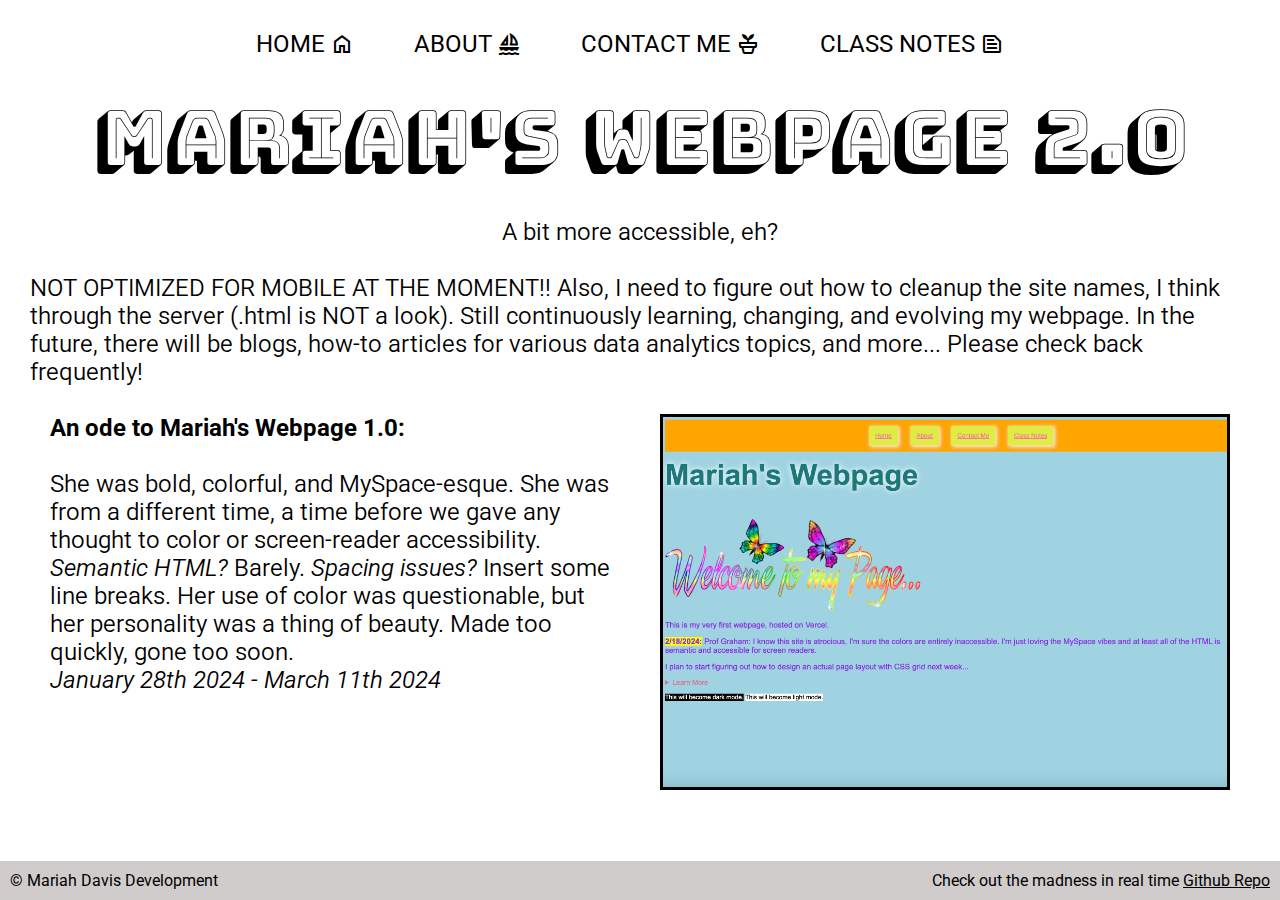
<file: index.html>
<!DOCTYPE html>
<html>
    <head>
    <meta charset="UTF-8">
    <meta name="viewport" content="width=device-width, initial-scale=1.0">
    <title>Mariah Davis - Home</title>
    <link rel="stylesheet" type="text/css" href="style.css" /> <!--This is where we link the .css style sheet -->

    <!-- Google Font and Emoji imports-->
    <link href="https://fonts.googleapis.com/css2?family=Lato:ital,wght@0,100;0,300;0,400;0,700;0,900;1,100;1,300;1,400;1,700;1,900&family=Roboto:ital,wght@0,100;0,300;0,400;0,500;0,700;0,900;1,100;1,300;1,400;1,500;1,700;1,900&display=swap" rel="stylesheet">
    <link href="https://fonts.googleapis.com/css2?family=Bungee+Shade&family=Sacramento&display=swap" rel="stylesheet">
     <!-- Sailboat--><link rel="stylesheet" href="https://fonts.googleapis.com/css2?family=Material+Symbols+Outlined:opsz,wght,FILL,GRAD@20..48,100..700,0..1,-50..200" />
    <!-- Home --><link rel="stylesheet" href="https://fonts.googleapis.com/css2?family=Material+Symbols+Outlined:opsz,wght,FILL,GRAD@24,400,0,0" />
    <!-- Potted Plant --><link rel="stylesheet" href="https://fonts.googleapis.com/css2?family=Material+Symbols+Outlined:opsz,wght,FILL,GRAD@24,400,0,0" />
    <!-- Text Snippet --><link rel="stylesheet" href="https://fonts.googleapis.com/css2?family=Material+Symbols+Outlined:opsz,wght,FILL,GRAD@24,400,0,0" />
    
    <!-- Google tag (gtag.js) -->
    <script async src="https://www.googletagmanager.com/gtag/js?id=G-8XV23T1V4N"></script>
    <script>
    window.dataLayer = window.dataLayer || [];
    function gtag(){dataLayer.push(arguments);}
    gtag('js', new Date());
    gtag('config', 'G-8XV23T1V4N');
</script>
    </head>
        <header class="siteHeader">

            <nav class="navigation">
                <ul>
                    <li><a href="index.html">Home<span class="material-symbols-outlined">
                        home
                        </span></a></li>
                    <li><a href="about.html">About<span class="material-symbols-outlined">
                        sailing
                        </span></a></li>
                    <li><a href="contactMe.html">Contact Me<span class="material-symbols-outlined">
                        potted_plant
                        </span></a></li>
                    <li><a href="classNotes.html">Class Notes<span class="material-symbols-outlined">
                        text_snippet
                        </span></a></li>
                </ul>
            </nav>
        </header>  

            <h1>
                <a href="index.html">Mariah's Webpage 2.0</a>
            </h1>

            <article>
                <p>A bit more accessible, eh? </p></br>
                <p>NOT OPTIMIZED FOR MOBILE AT THE MOMENT!! Also, I need to figure out how to cleanup the site names, I think through the server (.html is NOT a look). Still continuously learning, changing, and evolving my webpage. In the future, there will be blogs, how-to articles for various data analytics topics, and more... Please check back frequently!</p></br>
                <div class="content-wrapper">
                    <section class="left-section">
                        <p><b>An ode to Mariah's Webpage 1.0:</b></p>
                        <br>
                        <quote>She was bold, colorful, and MySpace-esque. She was from a different time, a time before we gave any thought to color or screen-reader accessibility. <i>Semantic HTML?</i> Barely. <i>Spacing issues?</i> Insert some line breaks. Her use of color was questionable, but her personality was a thing of beauty. Made too quickly, gone too soon.</quote>
                        <p><em>January 28th 2024 - March 11th 2024</em></p>
                    </section>
                    <section class="right-section">
                        <img src="Images/oldwebpage.jpg" alt="An image of the previous version of my webpage">
                    </section>
                </div>
            </article>
            
            <!-- <aside>
            Sidebar
            </aside> -->
            
            <footer>
                <span>© Mariah Davis Development</span> <span class="right-aligned">Check out the madness in real time <a href="https://github.com/mariah-r-davis/vercelpersonalwebpage">Github Repo</a></span>
            </footer>
            
        </div>
</html>
</file>
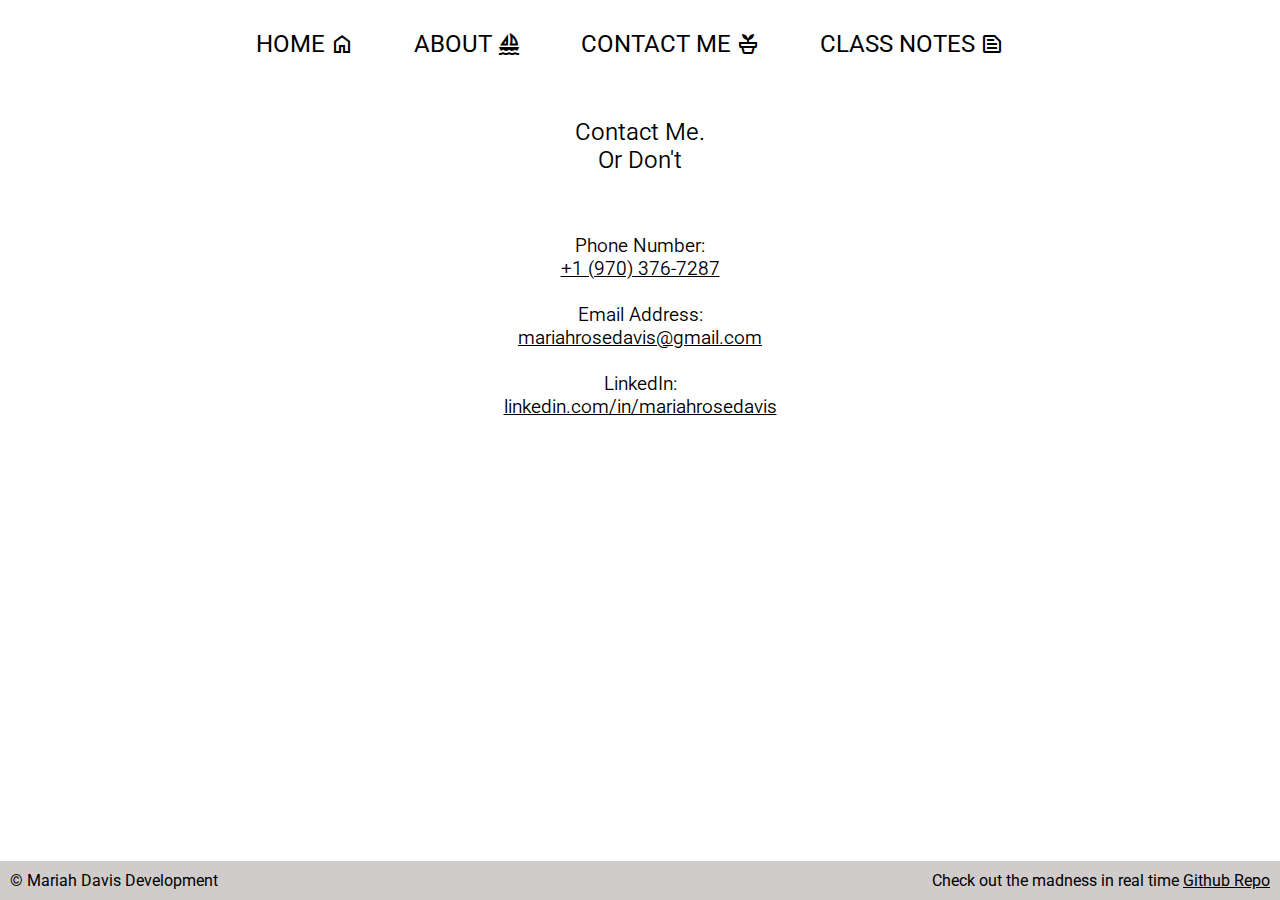
<file: contactMe.html>
<!DOCTYPE html>
<html>
    <head>
    <meta charset="UTF-8">
    <meta name="viewport" content="width=device-width, initial-scale=1.0">
    <title>Mariah Davis - Contact Me</title>
    <link rel="stylesheet" type="text/css" href="style.css" /> <!--This is where we link the .css style sheet -->

    <!-- Google Font and Emoji imports-->
    <link href="https://fonts.googleapis.com/css2?family=Lato:ital,wght@0,100;0,300;0,400;0,700;0,900;1,100;1,300;1,400;1,700;1,900&family=Roboto:ital,wght@0,100;0,300;0,400;0,500;0,700;0,900;1,100;1,300;1,400;1,500;1,700;1,900&display=swap" rel="stylesheet">
    <link href="https://fonts.googleapis.com/css2?family=Bungee+Shade&family=Sacramento&display=swap" rel="stylesheet">
     <!-- Sailboat--><link rel="stylesheet" href="https://fonts.googleapis.com/css2?family=Material+Symbols+Outlined:opsz,wght,FILL,GRAD@20..48,100..700,0..1,-50..200" />
    <!-- Home --><link rel="stylesheet" href="https://fonts.googleapis.com/css2?family=Material+Symbols+Outlined:opsz,wght,FILL,GRAD@24,400,0,0" />
    <!-- Potted Plant --><link rel="stylesheet" href="https://fonts.googleapis.com/css2?family=Material+Symbols+Outlined:opsz,wght,FILL,GRAD@24,400,0,0" />
    <!-- Text Snippet --><link rel="stylesheet" href="https://fonts.googleapis.com/css2?family=Material+Symbols+Outlined:opsz,wght,FILL,GRAD@24,400,0,0" />
    
    <!-- Google tag (gtag.js) -->
    <script async src="https://www.googletagmanager.com/gtag/js?id=G-8XV23T1V4N"></script>
    <script>
    window.dataLayer = window.dataLayer || [];
    function gtag(){dataLayer.push(arguments);}
    gtag('js', new Date());
    gtag('config', 'G-8XV23T1V4N');
</script>
    </head>
        <header class="siteHeader">
            <nav class="navigation">
                <ul>
                    <li><a href="index.html">Home<span class="material-symbols-outlined">
                        home
                        </span></a></li>
                    <li><a href="about.html">About<span class="material-symbols-outlined">
                        sailing
                        </span></a></li>
                    <li><a href="contactMe.html">Contact Me<span class="material-symbols-outlined">
                        potted_plant
                        </span></a></li>
                    <li><a href="classNotes.html">Class Notes<span class="material-symbols-outlined">
                        text_snippet
                        </span></a></li>
                </ul>
            </nav>
        </header>  

<article>
    <p>Contact Me.</p>
    <p>Or Don't</p>
</article>

<article class="address">
    Phone Number: <a href="tel:+19703767287">+1 (970) 376‑7287</a>
    <br />
    Email Address: <a href="mailto:mariahrosedavis@gmail.com">mariahrosedavis@gmail.com</a>
    <br />
    LinkedIn: <a href="https://www.linkedin.com/in/mariahrosedavis/">linkedin.com/in/mariahrosedavis</a>
</article>

<footer>
    <span>© Mariah Davis Development</span> <span class="right-aligned">Check out the madness in real time <a href="https://github.com/mariah-r-davis/vercelpersonalwebpage">Github Repo</a></span>
</footer>
</file>
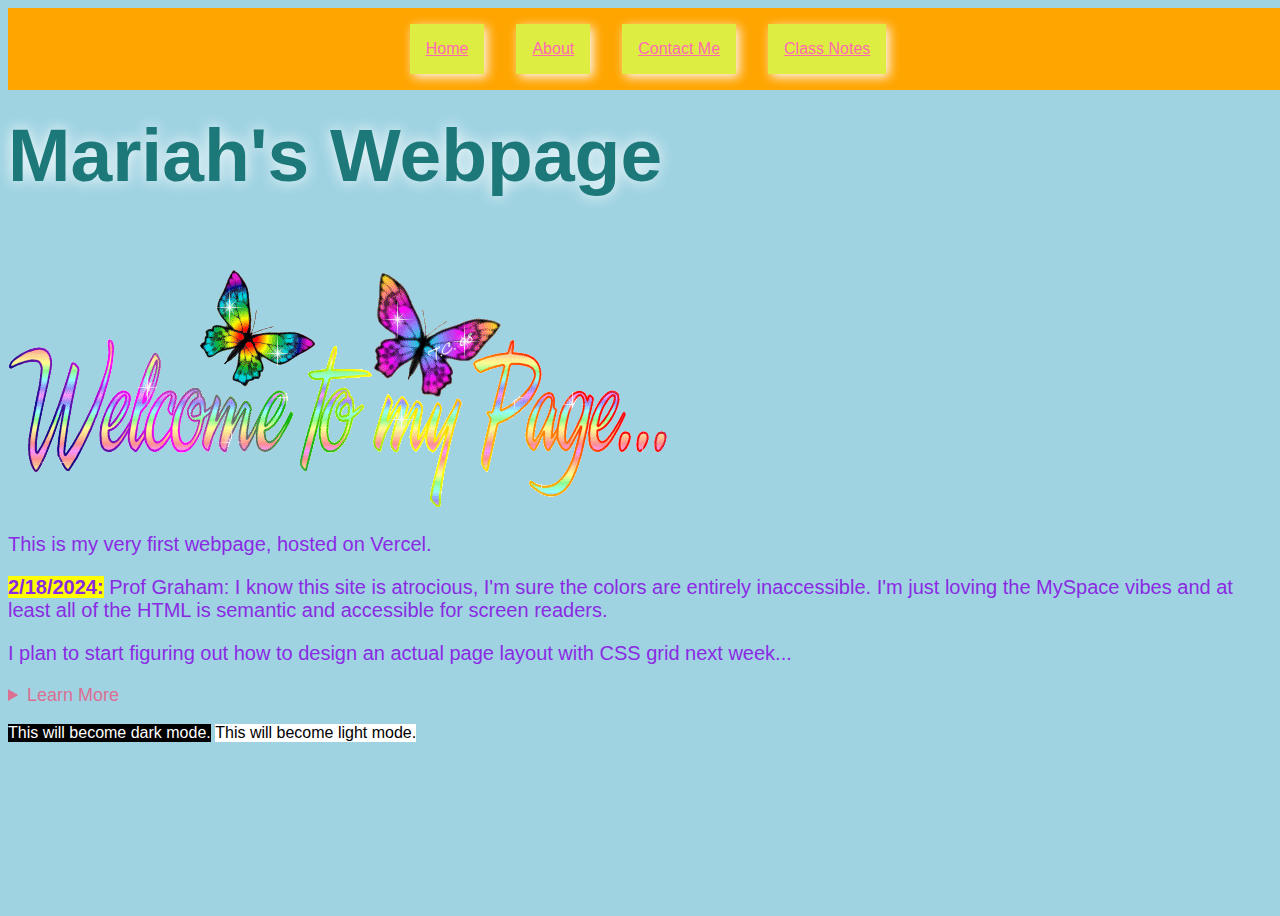
<file: ogindex.html>
<!DOCTYPE html>
<!-- Last Published: Friday, March 08 2023 10:00:00 GMT+0000 (Coordinated Universal Time) -->
<!-- Thanks for checking out how I built my webpage! Feel free to drop any suggestions in the Contact Me Form! -->
<html>
<head>
    <link rel="stylesheet" type="text/css" href="ogstyle.css" /> <!--This is where we link the .css style sheet -->
    <header>
        <div class="boxes">
            <div class="box"><a href="index.html">Home</a></div>
            <div class="box"><a href="about.html">About</a></div>
            <div class="box"><a href="contactMe.html">Contact Me</a></div>
            <div class="box"><a href="classNotes.html">Class Notes</a></div>
        </div>
    </header>
</head>

<!-- Google tag (gtag.js) -->
<script async src="https://www.googletagmanager.com/gtag/js?id=G-8XV23T1V4N"></script>
<script>
  window.dataLayer = window.dataLayer || [];
  function gtag(){dataLayer.push(arguments);}
  gtag('js', new Date());

  gtag('config', 'G-8XV23T1V4N');
</script>

<body>
    <br />
    <br />
    <br />
    <h1>Mariah's Webpage</h1>
    <p><img src="/Images/welcometomywebpage.gif" alt="Welcome to My Webpage Image with Butterflies" /> </p>
    <p>This is my very first webpage, hosted on Vercel.</p>
    <p><span class="highlight"> <strong>2/18/2024:</strong></span> Prof Graham: I know this site is atrocious, I'm sure
        the colors are entirely inaccessible. I'm just loving the MySpace vibes and at least all of the HTML is semantic
        and accessible for screen readers.</p>
    <p>I plan to start figuring out how to design an actual page layout with CSS grid next week...</p>

    <details>
        <p>
            <summary>Learn More</summary>
        </p>

        <p id="additionalResources"> Mariah Davis can be reached at
        <address>
            <a href="tel:+19703767287">+1 (970) 376‑7287</a>
            <br />
            <a href="mailto:mariahrosedavis@gmail.com">mariahrosedavis@gmail.com</a>
        </address>
        </p>
    </details>
    <br />
    <article id="articleDark">
        This will become dark mode.
    </article>
    <article id="articleLight">
        This will become light mode.
    </article>

</body>

</html>
</file>
<file: ogstyle.css>
body {
    background-color: rgb(159, 211, 226);
    height: 100vh;
    font-size: medium;
    font-family: Arial, Helvetica, sans-serif;
}

h1 {
    font-size: 75px;
    font-family: Arial, Helvetica, sans-serif;
    color: rgb(29, 121, 121);
    align-items: center;
    display: inline-block;
    text-shadow: 0 0 15px rgb(255, 255, 255);
}

.boxes{
    background: orange;
    display: flex;
    justify-content: center;
    position: fixed;
    width: 100%;
    /* box-shadow: 
    -5px -5px 0 red,
    -10px -10px 0 orange,
    -15px -15px 0 yellow,
    -20px -20px 0 green,
    -25px -25px 0 blue,
    -30px -30px 0 purple; */
}
.box {
    align-items: center;
    background: rgb(222, 237, 66);
    color: white;
    display: inline-block;
    justify-content: center;
    margin: 1rem;
    padding: 1rem;
    box-shadow: 3px 3px 10px #fbfbfb;
}

.box2 {
    align-items: center;
    background: rgb(120, 66, 237);
    color: white;
    display: inline-block;
    justify-content: center;
    margin: 1rem;
    padding: 1rem;
    box-shadow: 3px 3px 10px #fbfbfb;
}

p {
    font-size: 20px;
    color: blueviolet
}

.highlight {
    background-color: yellow;
}

#additionalResources {
    color: orange;
}

a {
    color: hotpink;
}

#articleDark {
    background-color: #000;
    color: #fff;
    display: inline-block;
}

#articleLight {
    background-color: #fff;
    color: #000;
    display: inline-block;
}

summary {
    font-size: large;
    color: palevioletred;
}
</file>
<file: style.css>
/* Reset default margin and padding */
* {
    margin: 0;
    padding: 0;
    box-sizing: border-box;
}

/* Site header */
.siteHeader {
    background-color: rgb(255, 255, 255);
    color: black;
    display: flex;
    padding: 0px;
}

/* Navigation */
.navigation {
    text-align: center;
    margin: auto;
    font-family: "Roboto", sans-serif;
    font-weight: 400;
    font-style: normal;
}

/* Navigation list */
.navigation ul {
    font-size: x-large;
    list-style: none;
    display: flex;
    text-align: center;
    margin: 0;
    padding: 10px 0;
}

/* Navigation list items */
.navigation ul li {
    position: relative;
    /* Position the icons relative to list items */
    margin-right: 20px;
    /* Adjust spacing between list items */
}

/* Navigation links */
.navigation ul li a {
    display: flex;
    /* Align text and icon in a flex container */
    align-items: center;
    /* Align items vertically */
    text-transform: uppercase;
    text-decoration: none;
    color: black;
    padding: 20px;
}

/* Material Symbols Outlined font */
.material-symbols-outlined {
    font-family: 'Material Symbols Outlined';
    /* Applying the Material Symbols Outlined font */
    margin-left: 5px;
    /* Adjust icon spacing from text */
    font-size: 24px;
    /* Adjust icon size if needed */
}

/* Footer */
footer {
    background-color: rgb(208, 204, 204);
    color: black;
    margin: auto;
    font-family: "Roboto", sans-serif;
    font-weight: 400;
    font-style: normal;
    padding: 10px;
    position: fixed;
    bottom: 0;
    width: 100%;
    display: flex;
    justify-content: space-between;
    /* Align content at start and end */
}

footer .right-aligned {
    text-align: right;
    /* Right-align text */
}

h1 {
    font-family: "Bungee Shade", sans-serif;
    font-weight: 300;
    font-size: 75px;
    text-align: center;
    width: 100%;
}

/* Main content */
article {
    display: flex;
    flex-direction: column;
    /* Arrange items vertically */
    align-items: center;
    /* Center-align items horizontally */
    padding: 30px;
    background-color: white;
    color: black;
    font-family: "Roboto", sans-serif;
    font-weight: 350;
    font-size: 24px;
}

.content-wrapper {
    display: flex;
    justify-content: space-between;
    /* Align content at start and end */
    width: 100%;
    /* Ensure full width */
}

.left-section,
.right-section {
    flex-basis: 50%;
    /* Each section takes up half of the available space */
    padding: 0 20px;
    /* Add some space around the sections */
}

.right-section {
    text-align: right;
    /* Align image to the right */
}

.right-section img {
    max-width: 100%;
    /* Ensure the image doesn't exceed its container */
    height: auto;
    border-style: solid;

}

.address {
    font-size: 19px;
}

.boxes {
    display: grid;
    grid-gap: 25px;
    grid-auto-rows: 4fr;
    grid-template-columns: repeat(auto-fit, minmax(350px, 1fr));
    color: black;
    font-family: "Roboto", sans-serif;
    font-weight: 350;
    font-size: 24px;
    justify-content: center;
    align-items: center;
    height: 100vh;
    padding: 65px;
    /* Ensure the section takes up the entire viewport height */
}

.boxes .box1 a,
.boxes .box2 a,
.boxes .box3 a,
.boxes .box4 a,
.boxes .box5 a,
.boxes .box6 a,
.boxes .box7 a,
.boxes .box8 a,
.boxes .box9 a,
.boxes .box10 a,
.boxes .box11 a,
.boxes .box12 a,
.boxes .box13 a,
.boxes .box14 a,
.boxes .box15 a,
.boxes .box16 a {
    align-items: center;
    display: flex;
    flex-direction: column;
    background-color: rgb(255, 255, 255);
    padding: 20px;
    border-style: solid;

}

a:link {
    color: rgb(0, 0, 0);
}

a​:visited {
    color: rgb(128, 95, 128);
}

.navigation ul li a:hover {
    color: rgb(142, 173, 188);
}

.boxes>div>a:hover {
    color: rgb(255, 255, 255);
    font-weight: 200;
}

.bungee-shade-regular {
    font-family: "Bungee Shade", sans-serif;
    font-weight: 400;
    font-style: normal;
}

h1 a {
    /* Reset all formatting */
    font-family: inherit;
    font-weight: inherit;
    font-size: inherit;
    text-align: inherit;
    color: inherit;
    /* Add any additional properties you want to reset */
    text-decoration: none;
    /* If you want to remove underlines for linked h1 */
}

h1 a:hover {
    color: rgb(142, 173, 188);
}

.boxes .box1 a:hover,
.boxes .box2 a:hover,
.boxes .box3 a:hover,
.boxes .box4 a:hover,
.boxes .box5 a:hover,
.boxes .box6 a:hover,
.boxes .box7 a:hover,
.boxes .box8 a:hover,
.boxes .box9 a:hover,
.boxes .box10 a:hover,
.boxes .box11 a:hover,
.boxes .box12 a:hover,
.boxes .box13 a:hover,
.boxes .box14 a:hover,
.boxes .box15 a:hover,
.boxes .box16 a:hover {
    background-color: rgb(142, 173, 188);
    color: rgb(255, 255, 255);
    box-shadow: 0 0 10px rgba(0, 0, 0, 0.5);
    border-style: none;
}

.boxes a {
    text-transform: uppercase;
    text-decoration: none;
    color: black;

}
</file>
